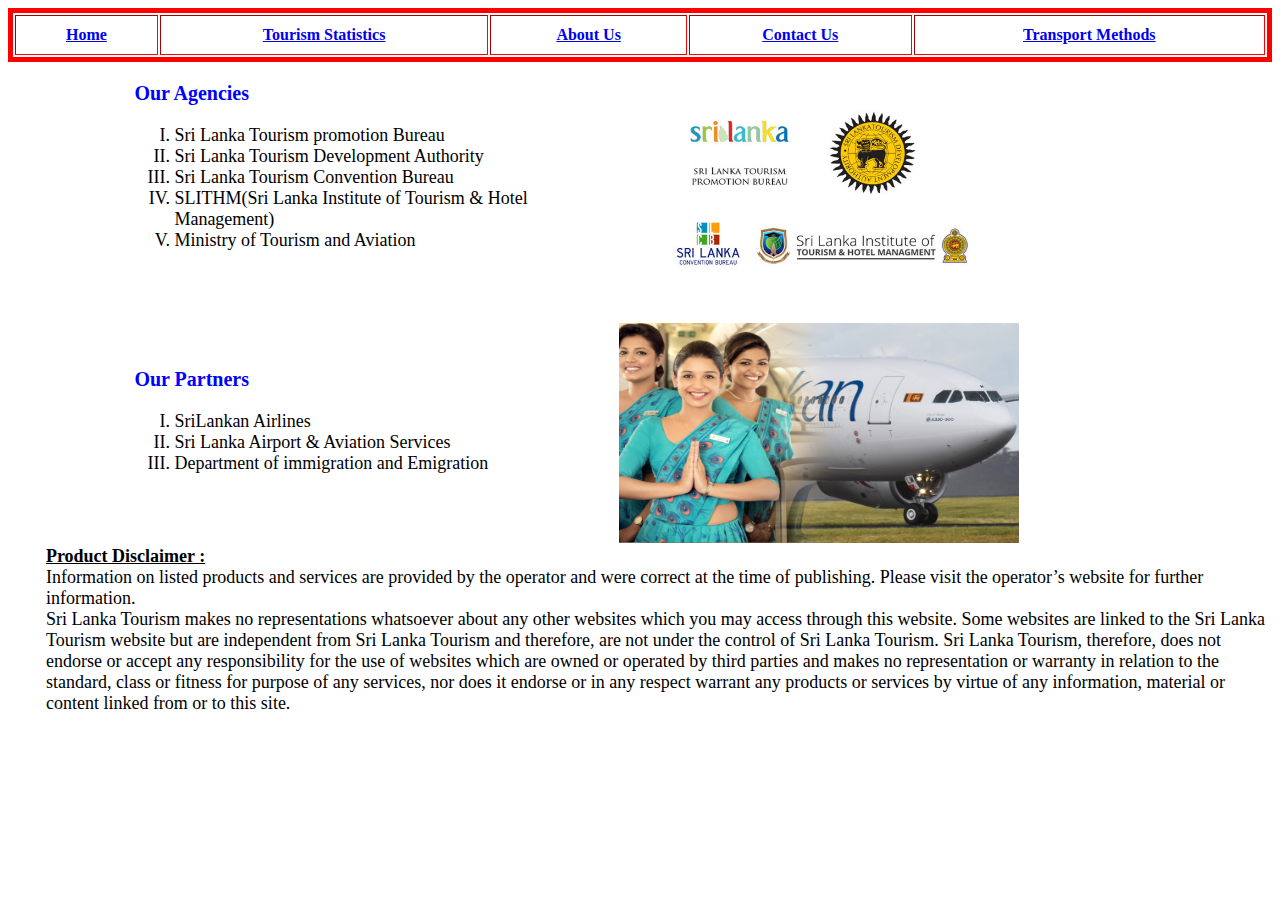
<file: about.html>
<html>
<link rel="stylesheet" type="text/css" href="about.css">
<head><title>about</title></head>
 <body>
<table id="t1" border=5>
<thead>
<tr>
<th id="th1"><a href="index.html">Home</a></th>
<th id="th2"><a href="tourism.html">Tourism Statistics</a></th>
<th id="th3"><a href="about.html">About Us</a></th>
<th id="th4"><a href="contact.html">Contact Us</a></th>
<th id="th5"><a href="transport.html">Transport Methods</a></th>

</tr>
</thead>
</table>
<p id="im1" ><img src="Sri-Lanka-Tourism-Promotion-Bureau.jpg" width=400 height=220 align=right></p>
<h3 id="hh1"><b>Our Agencies</b></h3>
<ol id="ol1">
<li>Sri Lanka Tourism promotion Bureau</li>
<li>Sri Lanka Tourism Development Authority</li>
<li>Sri Lanka Tourism Convention Bureau</li>
<li>SLITHM(Sri Lanka Institute of Tourism & Hotel Management)</li>
<li>Ministry of Tourism and Aviation</li>
</ol>
<br>
<br><p id="im" ><img src="air.jpg" width=400 height=220 align=right></p>
<h3 id="hh2"><b>Our Partners</b></h3>
<ol id="ol2">
<li>SriLankan Airlines</li>
<li>Sri Lanka Airport & Aviation Services</li>
<li>Department of immigration and Emigration</li>
 
</ol>
<br>
<br>
<p>
<b><u>Product Disclaimer :</u></b><br> Information on listed products and services are provided by the operator and were correct at the time of publishing. Please visit the operator’s website for further information.</br>
Sri Lanka Tourism makes no representations whatsoever about any other websites which you may access through this website. Some websites are linked to the Sri Lanka Tourism website but are independent from Sri Lanka Tourism and therefore, are not under the control of Sri Lanka Tourism. Sri Lanka Tourism, therefore, does not endorse or accept any responsibility for the use of websites which are owned or operated by third parties and makes no representation or warranty in relation to the standard, class or fitness for purpose of any services, nor does it endorse or in any respect warrant any products or services by virtue of any information, material or content linked from or to this site.
</p>
 
</body>
</html>
</file>
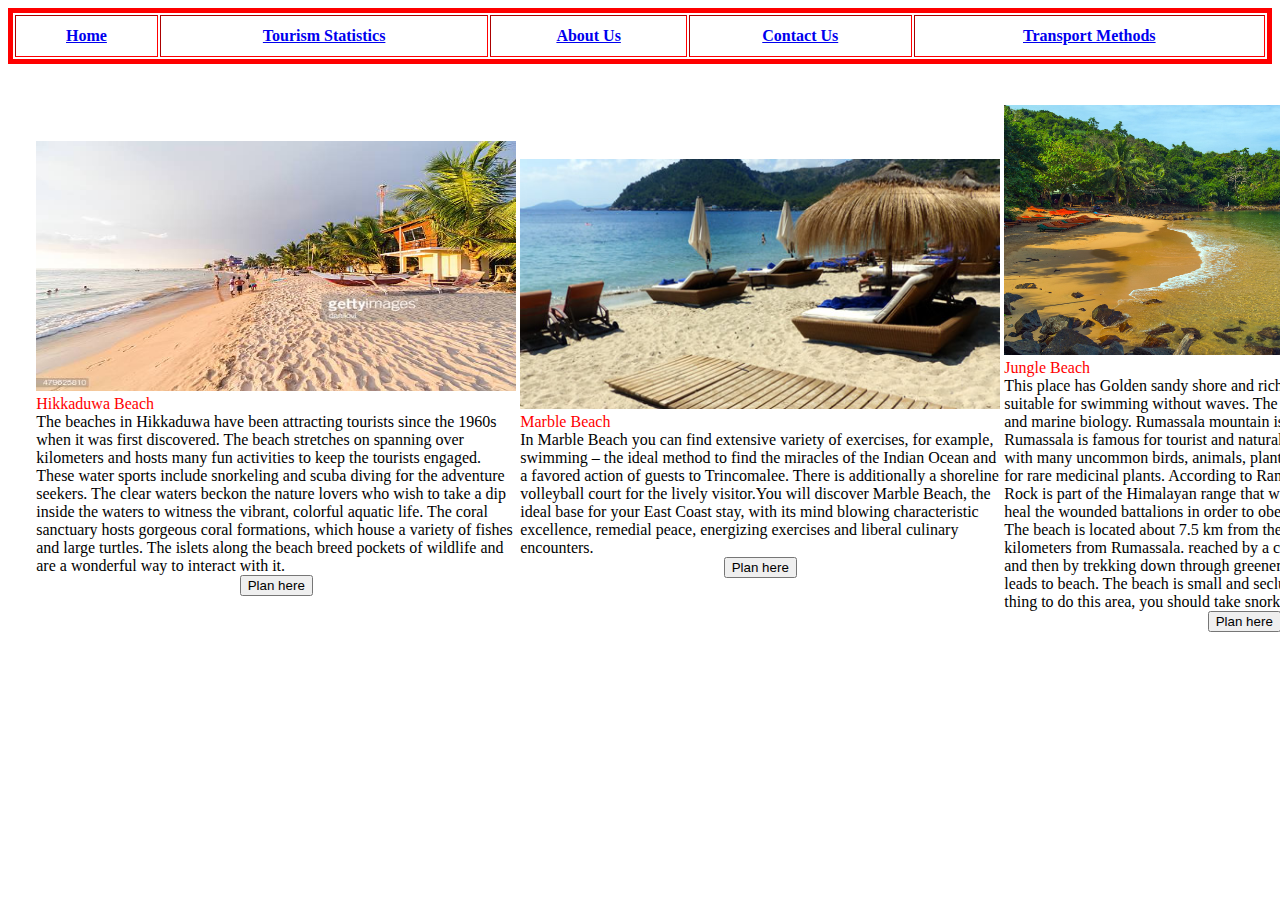
<file: beach.html>
<!DOCTYPE html>
<html>
<link rel="stylesheet" type="text/css" href="beach.css">
<head><title>beach</title></head>

 <body>
<table id="t1" border=5>
<thead>
<tr>
<th id="th1"><a href="index.html">Home</a></th>
<th id="th2"><a href="tourism.html">Tourism Statistics</a></th>
<th id="th3"><a href="about.html">About Us</a></th>
<th id="th4"><a href="contact.html">Contact Us</a></th>
<th id="th5"><a href="transport.html">Transport Methods</a></th>

</tr>
</thead>
</table> 
 <center>
<table id="t2" >
<tr>
<td>
<img src="hikkaduwe.jpg" height=250 width=480><br><font face="Algerian" color=red >Hikkaduwa Beach</font><br>
The beaches in Hikkaduwa have been attracting tourists since the 1960s when it was first discovered. The beach stretches on spanning over kilometers and hosts many fun activities to keep the tourists engaged. These water sports include snorkeling and scuba diving for the adventure seekers. The clear waters beckon the nature lovers who wish to take a dip inside the waters to witness the vibrant, colorful aquatic life. The coral sanctuary hosts gorgeous coral formations, which house a variety of fishes and large turtles. The islets along the beach breed pockets of wildlife and are a wonderful way to interact with it.
<br><form><input type="button" value="Plan here" onclick="window.location.href='form.html'"></form></td>
<td><img src="marvel.jpg" height=250 width=480><br><font face="Algerian" color=red >Marble Beach</font><br>
In Marble Beach you can find extensive variety of exercises, for example, swimming – the ideal method to find the miracles of the Indian Ocean and a favored action of guests to Trincomalee. There is additionally a shoreline volleyball court for the lively visitor.You will discover Marble Beach, the ideal base for your East Coast stay, with its mind blowing characteristic excellence, remedial peace, energizing exercises and liberal culinary encounters.

<br><form><input type="button" value="Plan here" onclick="window.location.href='form.html'"></form></td>
<td><img src="juncle.jpg" height=250 width=480><br><font face="Algerian" color=red >Jungle Beach</font><br>
This place has Golden sandy shore and rich bio diversity backgrounds and suitable for swimming without waves. The beach is rich with coral reefs and marine biology. Rumassala mountain is closer to jungle beach.
Rumassala is famous for tourist and naturalists because jungle beach filled with many uncommon birds, animals, plants, as well as this place  famous for rare medicinal plants. 
According to Ramayana legend the Rumassala Rock is part of the Himalayan range that was brought by "Hanuman" to heal the wounded battalions in order to obey the request of King Rama,
The beach is located about 7.5 km from the main city, Galle. and a few kilometers from Rumassala. reached by a climb up Rumassala mountain and then by trekking down through greenery through a small route which leads to beach. The beach  is small and secluded
Snorkeling is also a great thing to do this area, you should  take snorkeling equipment.
<br><form><input type="button" value="Plan here" onclick="window.location.href='form.html'"></form></td>
</tr>
</table>
    </center>
</body>
</html>
</file>
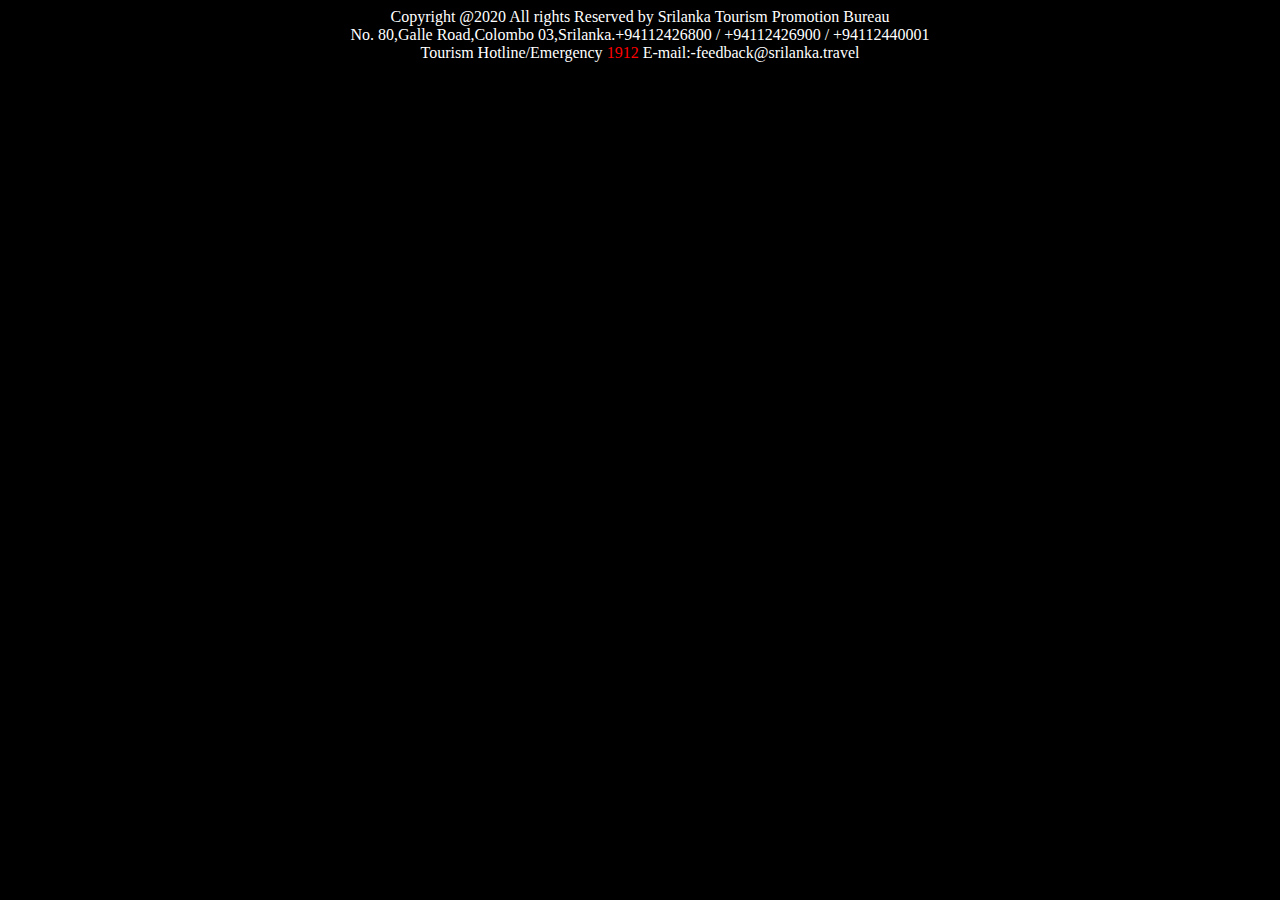
<file: bottom.html>
<html>
<link rel="stylesheet" type="text/css" href="bottom.css">
<head><title>frame</title></head>
 
<body>
Copyright @2020 All rights Reserved by Srilanka Tourism Promotion Bureau<br>
No. 80,Galle Road,Colombo 03,Srilanka.+94112426800 / +94112426900 / +94112440001<br>
Tourism Hotline/Emergency <font color=red>1912   </font> E-mail:-feedback@srilanka.travel
</body>
 
</html>
</file>
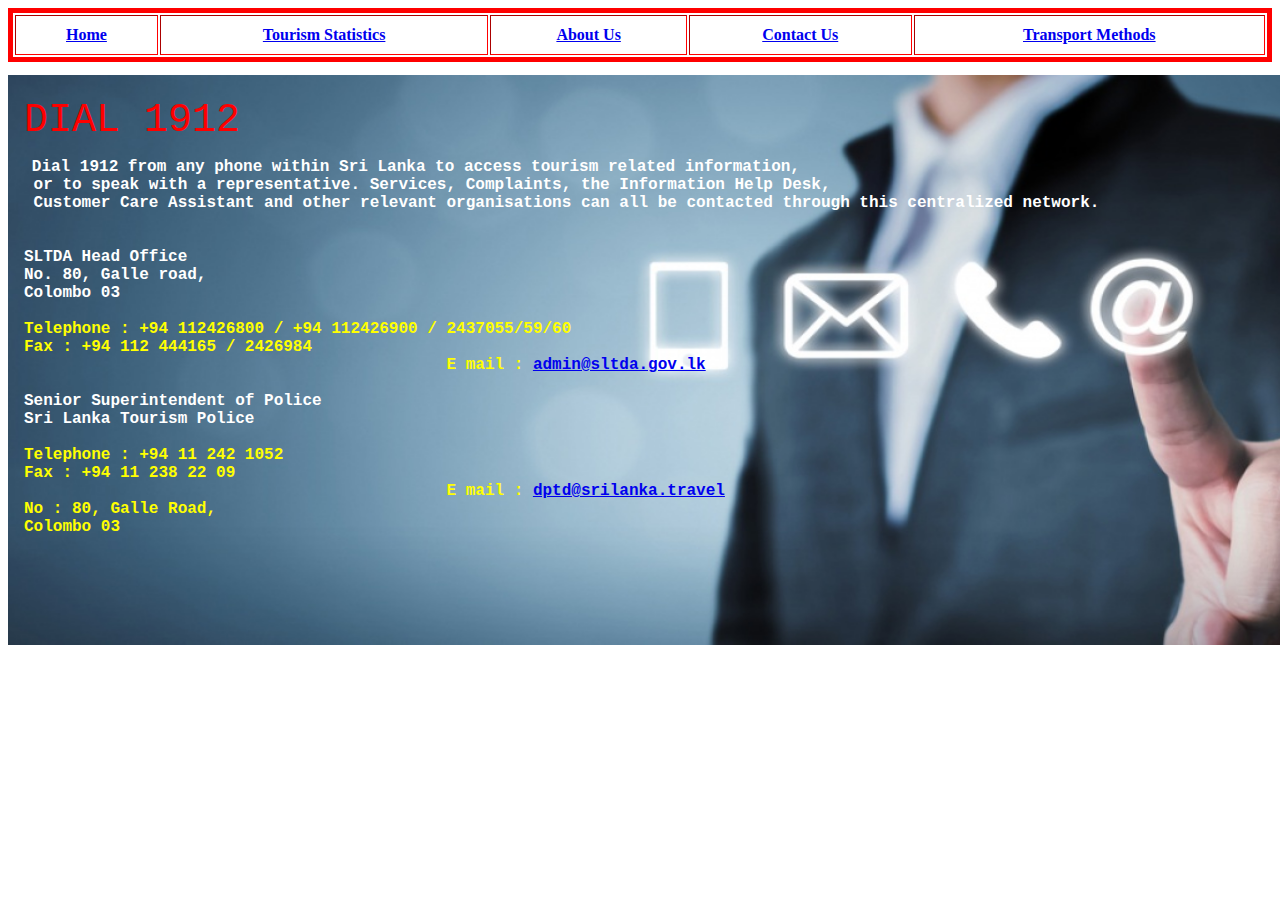
<file: contact.html>
<html>
<link rel="stylesheet" type="text/css" href="contact.css">
<head><title>contact</title></head>
 <body>
<table id="t1" border=5>
<thead>
<tr>
<th id="th1"><a href="home.html">Home</a></th>
<th id="th2"><a href="tourism.html">Tourism Statistics</a></th>
<th id="th3"><a href="about.html">About Us</a></th>
<th id="th4"><a href="contact.html">Contact Us</a></th>
<th id="th5"><a href="transport.html">Transport Methods</a></th>

</tr>
</thead>
</table>
<pre id="ppp1">
<img src="contact.jpg" width=1500 height=570 valign=bottom>
 <div id="d1">
<font style="Algerian" color="red" size=8>DIAL 1912</font><br>
 <font size=4 style="Adobe Gothic Std B" color=white><b>Dial 1912 from any phone within Sri Lanka to access tourism related information,<br> or to speak with a representative. Services, Complaints, the Information Help Desk,<br> Customer Care Assistant and other relevant organisations can all be contacted through this centralized network.


SLTDA Head Office
No. 80, Galle road,
Colombo 03
<font color=yellow>
Telephone : +94 112426800 / +94 112426900 / 2437055/59/60
Fax : +94 112 444165 / 2426984
                                            E mail : <a href="https://mail.google.com/mail/u/0/?tab=km1#inbox?compose=new">admin@sltda.gov.lk</a>	</font>

Senior Superintendent of Police
Sri Lanka Tourism Police
<font color=yellow>
Telephone : +94 11 242 1052
Fax : +94 11 238 22 09
                                            E mail : <a color=white href="https://mail.google.com/mail/u/0/?tab=km1#inbox?compose=new">dptd@srilanka.travel</a>
No : 80, Galle Road,
Colombo 03</font>
</font>
</b>
 </div>
 </pre>
 
</body>
</html>
</file>
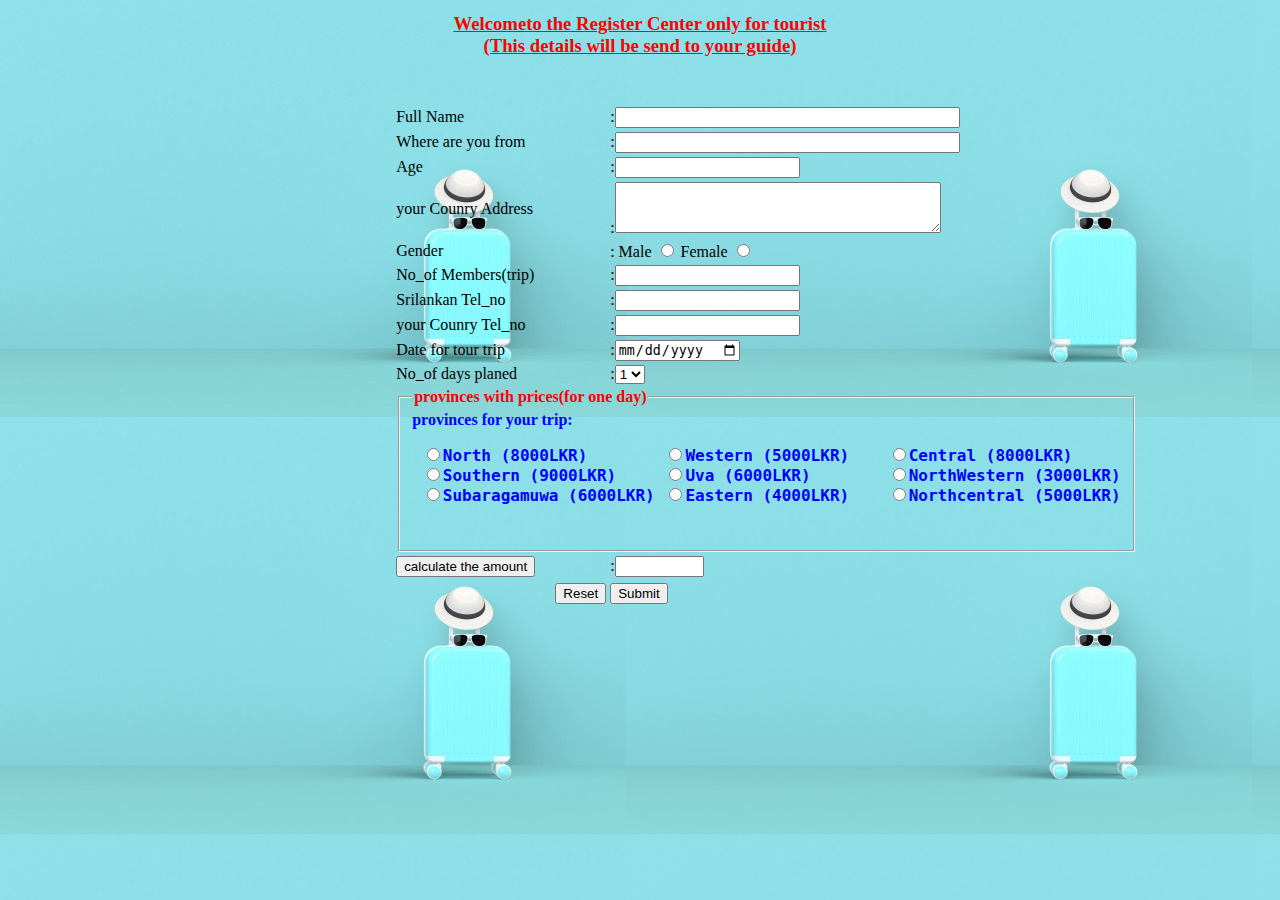
<file: form.html>
<html>
<head>
<link rel="stylesheet" type="text/css" href="form.css"><title>form</title></head>
 <body>
<script language="javascript">
 function total()
 {
 document.abc.out.value=document.abc.a.value*document.abc.select.value+"LKR";
 }
 </script>
 
 <h3><u><b><p align=center>Welcometo the Register Center only for tourist<br>(This details will be send to your guide)</p></b></u></h3>
 <center><table>
  <form name="abc"><pre>
 <tr>
 <td>Full Name</td>
 <td>:<input type="textbox" size=40></td>
 </tr>
 <tr>
 <td>Where are you from</td>
 <td>:<input type="textbox" size=40></td>
 </tr>
 <tr>
 <td>Age</td>
 <td>:<input type="number"></td>
 </tr>
 <tr>
 <td>your Counry Address</td>
 <td>:<textarea rows=3 cols=38></textarea></td>
 </tr>
 <tr>
 <td>Gender</td>
 <td>: Male <input type="radio" name="a"> Female <input type="radio" name="a"></td>
 </tr>
  <tr>
 <td> No_of Members(trip)</td>
 <td>:<input type="number" size=4></td>
 </tr>
  <tr>
 <td>Srilankan Tel_no</td>
 <td>:<input type="number" size=20></td>
 </tr>
  <tr>
 <td> your Counry Tel_no </td>
 <td>:<input type="number" size=20></td>
 </tr>
 <tr>
 <td> Date for tour trip </td>
 <td>:<input type="date"></td>
 </tr>
 <tr>
 <td> No_of days planed </td>
 <td>:<select name="select">
 <option>1</option>
 <option>2</option>
 <option>3</option>
 <option>4</option>
 <option>5</option>
 <option>6</option></select><br></td>
 </tr>
 <tr>
 <td id="ii" colspan=2><fieldset>
 <legend>provinces with prices(for one day)</legend>
 provinces for your trip:<br> 
 <pre> <input type="radio" value="8000" name="a">North (8000LKR)        <input type="radio" value="5000" name="a">Western (5000LKR)    <input type="radio" value="8000" name="a">Central (8000LKR)
 <input type="radio" value="9000" name="a">Southern (9000LKR)     <input type="radio" value="6000" name="a">Uva (6000LKR)        <input type="radio" value="3000" name="a">NorthWestern (3000LKR)
 <input type="radio" value="6000" name="a">Subaragamuwa (6000LKR) <input type="radio" value="4000" name="a">Eastern (4000LKR)    <input type="radio" value="5000" name="a">Northcentral (5000LKR)
 </pre>
</fieldset></td>


 </tr>
 <tr>
 <td> <input type="button" value="calculate the amount" onclick="total()"> </td>
 <td>:<input type="textarea" name="out" size=8><br></td>
 </tr>
 <tr>
 <tr>
 <td align=right><input type="reset" value="Reset"></td>
 <td align=left><input type="Submit" value="Submit"><br></td>
 </tr>
 <tr>
 </form>
 </table>
 </center>

   
 
 
 

        
   
 			
 </body>
</html>
</file>
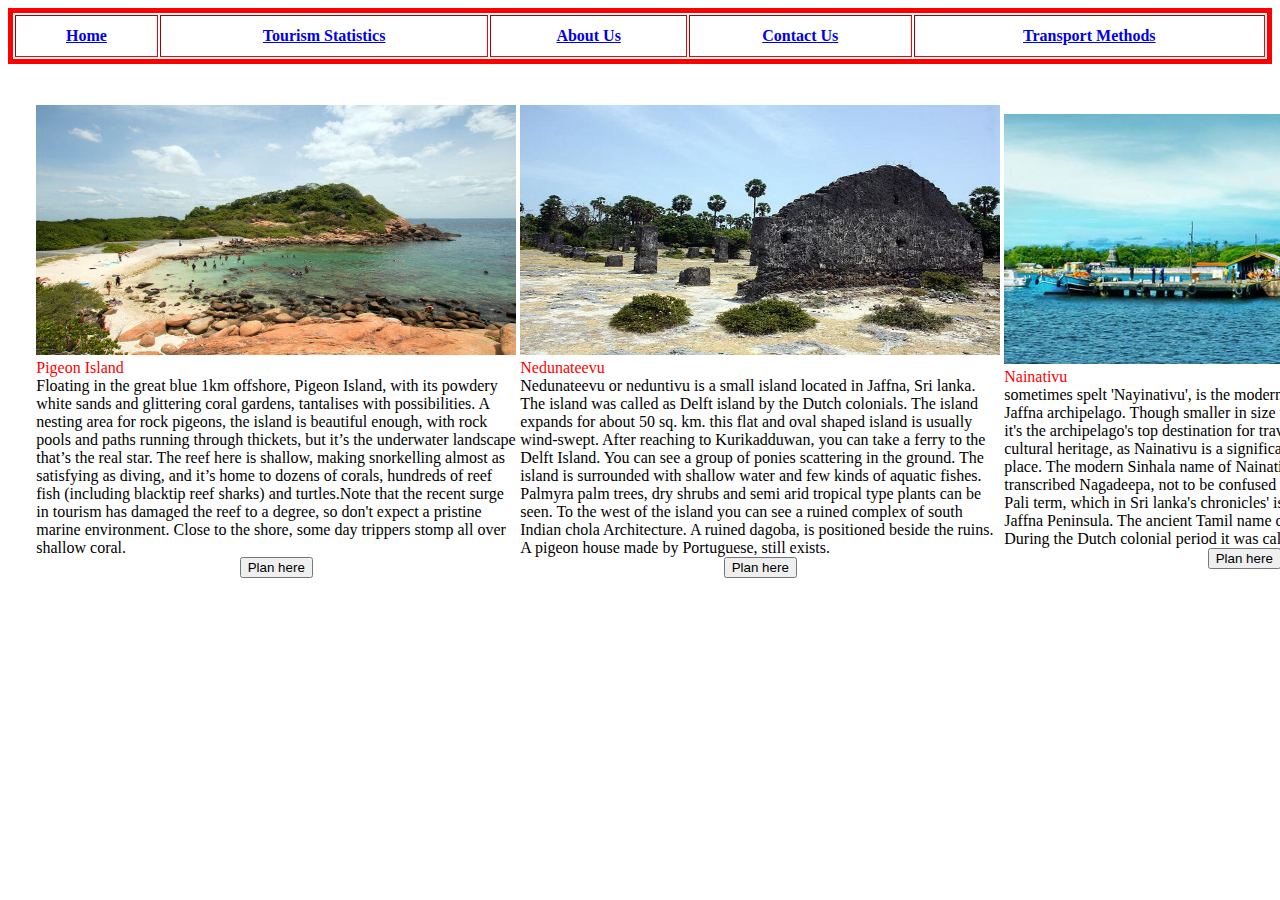
<file: island.html>
<!DOCTYPE html>
<html>
<link rel="stylesheet" type="text/css" href="island.css">
<head><title>beach</title></head>

 <body>
<table id="t1" border=5>
<thead>
<tr>
<th id="th1"><a href="home.html">Home</a></th>
<th id="th2"><a href="tourism.html">Tourism Statistics</a></th>
<th id="th3"><a href="about.html">About Us</a></th>
<th id="th4"><a href="contact.html">Contact Us</a></th>
<th id="th5"><a href="transport.html">Transport Methods</a></th>

</tr>
</thead>
</table> 
   
    <center>
   <table id="t2">
<tr>
<td>
<img src="pegeon.jpg" height=250 width=480><br><font face="Algerian" color=red >Pigeon Island</font><br>Floating in the great blue 1km offshore, Pigeon Island, with its powdery white sands and glittering coral gardens, tantalises with possibilities. A nesting area for rock pigeons, the island is beautiful enough, with rock pools and paths running through thickets, but it’s the underwater landscape that’s the real star. The reef here is shallow, making snorkelling almost as satisfying as diving, and it’s home to dozens of corals, hundreds of reef fish (including blacktip reef sharks) and turtles.Note that the recent surge in tourism has damaged the reef to a degree, so don't expect a pristine marine environment. Close to the shore, some day trippers stomp all over shallow coral.
<br><form><input type="button" value="Plan here" onclick="window.location.href='form.html'"></form></td>
<td>
<img src="nedunthevu.jpg" height=250 width=480><br><font face="Algerian" color=red >Nedunateevu</font><br>Nedunateevu or neduntivu is a small island located in Jaffna, Sri lanka. The island was called as Delft island by the Dutch colonials. The island expands for about 50 sq. km. this flat and oval shaped island is usually wind-swept. After reaching to Kurikadduwan, you can take a ferry to the Delft Island. You can see a group of ponies scattering in the ground.

The island is surrounded with shallow water and few kinds of aquatic fishes. Palmyra palm trees, dry shrubs and semi arid tropical type plants can be seen. To the west of the island you can see a ruined complex of south Indian chola Architecture. A ruined dagoba, is positioned beside the ruins. A pigeon house made by Portuguese, still exists.
<br><form><input type="button" value="Plan here" onclick="window.location.href='form.html'"></form></td>
<td>
<img src="nayinatheevu.jpg" height=250 width=480><br><font face="Algerian" color=red >Nainativu</font><br>sometimes spelt 'Nayinativu', is the modern Tamil name of an island of the Jaffna archipelago. Though smaller in size than the neighbouring islands, it's the archipelago's top destination for travellers interested in Sri Lanka's cultural heritage, as Nainativu is a significant pilgrimage site in the first place. The modern Sinhala name of Nainativu is 'Nagadipa', also transcribed Nagadeepa, not to be confused with the homonymic ancient Pali term, which in Sri lanka's chronicles' is a designation of the entire Jaffna Peninsula. The ancient Tamil name of the island was Manipallavam. During the Dutch colonial period it was called Harlem.

<br><form><input type="button" value="Plan here" onclick="window.location.href='form.html'"></form></td>
</tr>
</table>
 </center>
</body>
</html>
</file>
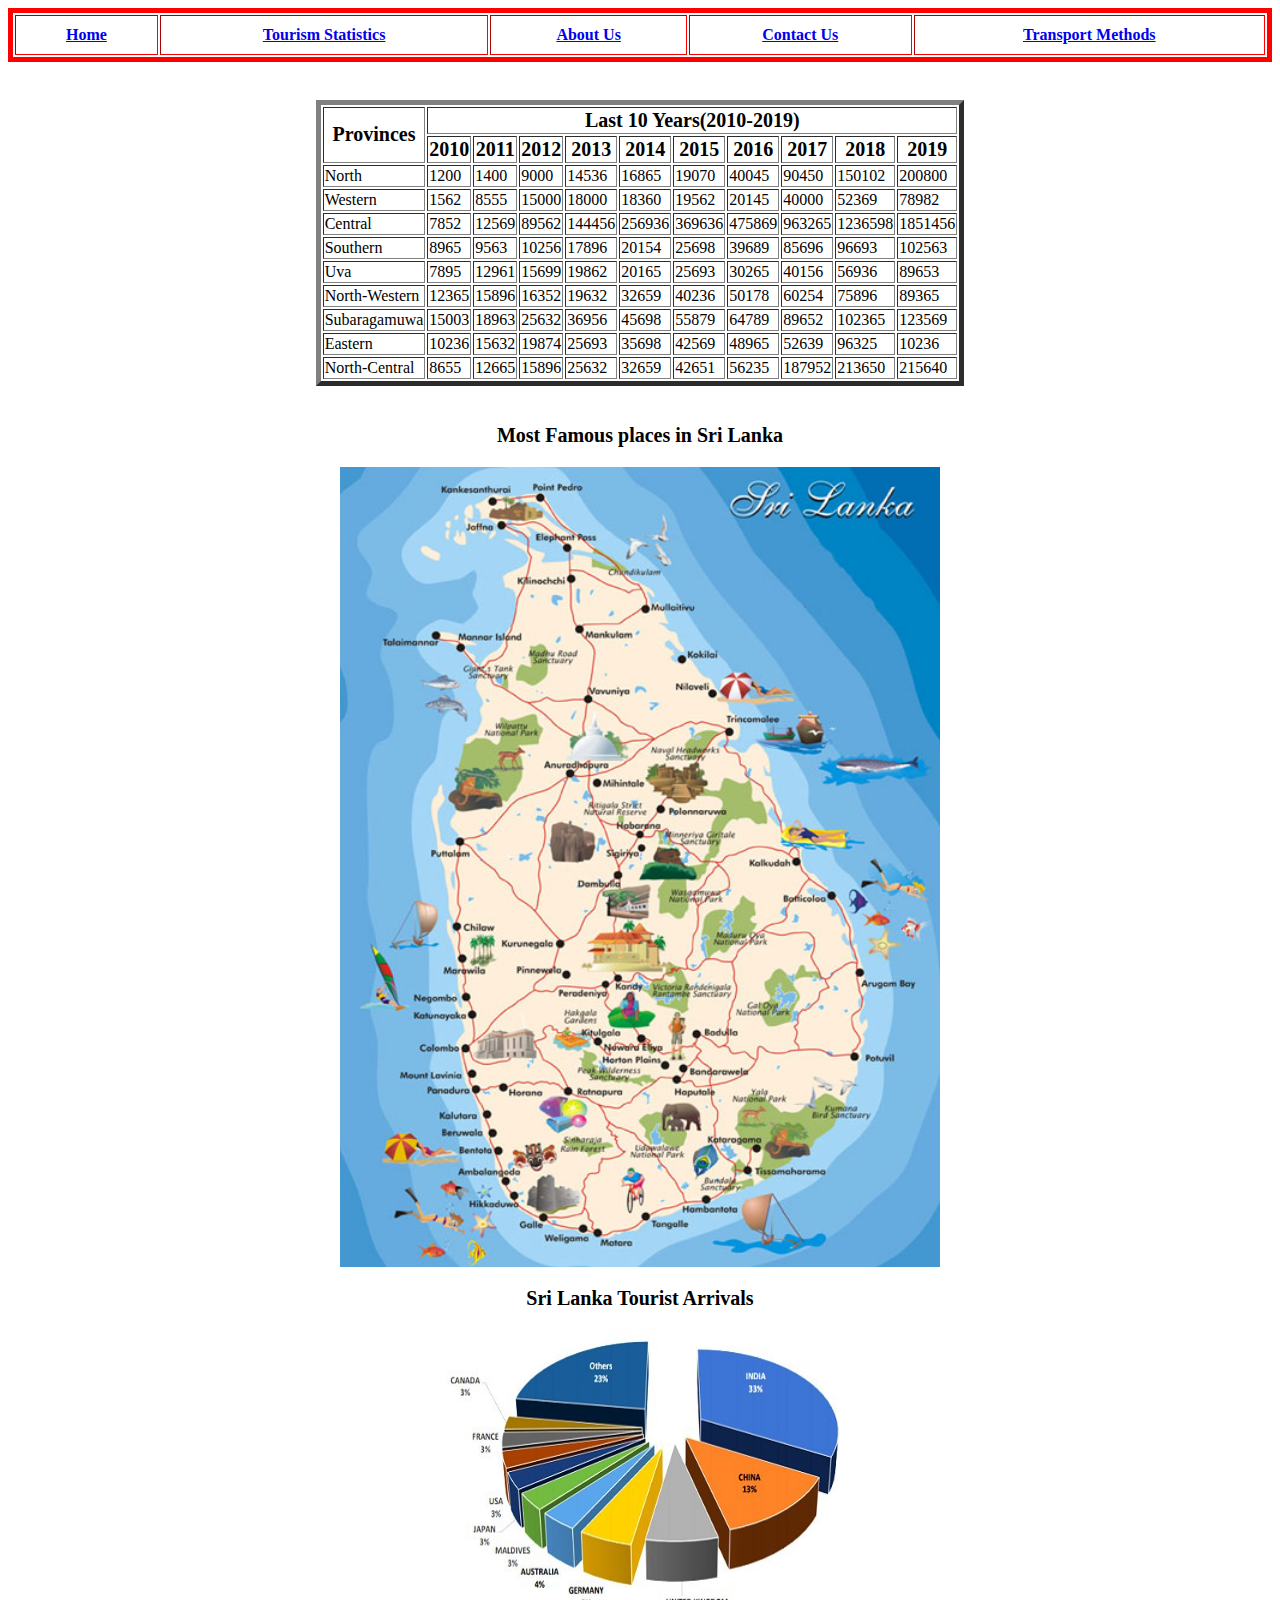
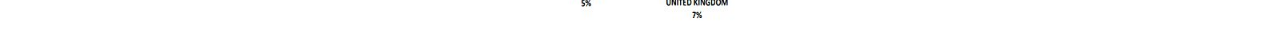
<file: tourism.html>
<html>
<link rel="stylesheet" type="text/css" href="tourism.css">
<head><title>tour</title></head>
 <body>
<table id="t1" border=5>
<thead>
<tr>
<th id="th1"><a href="home.html">Home</a></th>
<th id="th2"><a href="tourism.html">Tourism Statistics</a></th>
<th id="th3"><a href="about.html">About Us</a></th>
<th id="th4"><a href="contact.html">Contact Us</a></th>
<th id="th5"><a href="transport.html">Transport Methods</a></th>

</tr>
</thead>
</table>
<table id="table1" border=5 align=center>
<tr>
<td id="t0" rowspan=2>Provinces</td>
<td id="t2" colspan=10>Last 10 Years(2010-2019)</td>
</tr>
<tr id="t3">
<td>2010</td>
<td>2011</td>
<td>2012</td>
<td>2013</td>
<td>2014</td>
<td>2015</td>
<td>2016</td>
<td>2017</td>
<td>2018</td>
<td>2019</td>
</tr>
<tr>
<td>North</td>
<td>1200</td>
<td>1400</td>
<td>9000</td>
<td>14536</td>
<td>16865</td>
<td>19070</td>
<td>40045</td>
<td>90450</td>
<td>150102</td>
<td>200800</td>
</tr>
<tr>
<td>Western</td>
<td>1562</td>
<td>8555</td>
<td>15000</td>
<td>18000</td>
<td>18360</td>
<td>19562</td>
<td>20145</td>
<td>40000</td>
<td>52369</td>
<td>78982</td>
</tr><tr>
<td>Central</td>
<td>7852</td>
<td>12569</td>
<td>89562</td>
<td>144456</td>
<td>256936</td>
<td>369636</td>
<td>475869</td>
<td>963265</td>
<td>1236598</td>
<td>1851456</td>
</tr><tr>
<td>Southern</td>
<td>8965</td>
<td>9563</td>
<td>10256</td>
<td>17896</td>
<td>20154</td>
<td>25698</td>
<td>39689</td>
<td>85696</td>
<td>96693</td>
<td>102563</td>
</tr><tr>
<td>Uva</td>
<td>7895</td>
<td>12961</td>
<td>15699</td>
<td>19862</td>
<td>20165</td>
<td>25693</td>
<td>30265</td>
<td>40156</td>
<td>56936</td>
<td>89653</td>
</tr><tr>
<td>North-Western</td>
<td>12365</td>
<td>15896</td>
<td>16352</td>
<td>19632</td>
<td>32659</td>
<td>40236</td>
<td>50178</td>
<td>60254</td>
<td>75896</td>
<td>89365</td>
</tr><tr>
<td>Subaragamuwa</td>
<td>15003</td>
<td>18963</td>
<td>25632</td>
<td>36956</td>
<td>45698</td>
<td>55879</td>
<td>64789</td>
<td>89652</td>
<td>102365</td>
<td>123569</td>
</tr><tr>
<td>Eastern</td>
<td>10236</td>
<td>15632</td>
<td>19874</td>
<td>25693</td>
<td>35698</td>
<td>42569</td>
<td>48965</td>
<td>52639</td>
<td>96325</td>
<td>10236</td>
</tr><tr>
<td>North-Central</td>
<td>8655</td>
<td>12665</td>
<td>15896</td>
<td>25632</td>
<td>32659</td>
<td>42651</td>
<td>56235</td>
<td>187952</td>
<td>213650</td>
<td>215640</td>
</tr>

</table>
<br>
<p id="pp1">Most Famous places in Sri Lanka</p>
<center><img src="map.jpg" width=600 height=800 valign=bottom ></center>
<p id="pp2">Sri Lanka Tourist Arrivals  </p>                                                                                                       
<center><img src="Sri-Lanka-May-2018-tourist-arrivals-up-by-6.2-percent-travel-voice.jpg" width=400 height=300 valign=bottom>  </center>                                                  

 
 
</body>
</html>
</file>
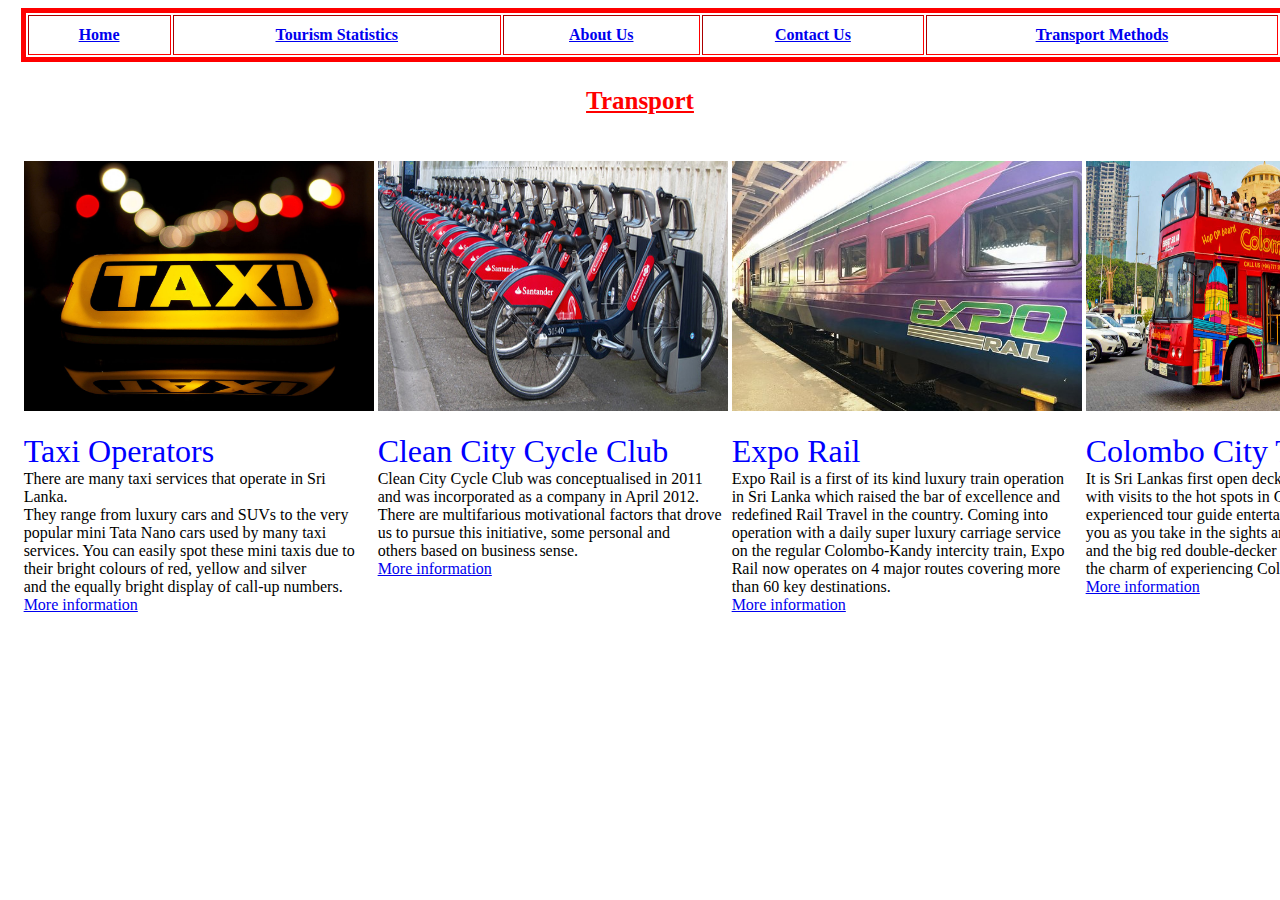
<file: transport.html>
<html>
<link rel="stylesheet" type="text/css" href="transport.css">
<head><title>trans</title></head>
 <body>
<table id="t1" border=5>
<thead>
<tr>
<th id="th1"><a href="home.html">Home</a></th>
<th id="th2"><a href="tourism.html">Tourism Statistics</a></th>
<th id="th3"><a href="about.html">About Us</a></th>
<th id="th4"><a href="contact.html">Contact Us</a></th>
<th id="th5"><a href="transport.html">Transport Methods</a></th>

</tr>
</thead>
</table>

<h3><u>Transport</u></h3><br>
<center>
<table id="tt">
<tr>
     <td><img src="1200px-TAXI.jpg" width=350 height=250 ></td>
	<td> <img src="santander-bike-1.jpeg" width=350 height=250></td>
	<td> <img src="expo-rail.jpg" width=350 height=250 ></td>
	 <td><img src="bg-colombo-city-tour.jpg" width=350 height=250 ></td>
	 </tr>
	 
	 <tr>
	 <td><br>
	<font color=blue size=6 style="Times New Roman">Taxi Operators</FONT><br>
    There are many taxi services that operate in Sri Lanka.<br>
	They range from luxury cars and SUVs to the very popular 
	mini Tata Nano cars used by many taxi<br> services.
	You can easily spot these mini taxis due to their
	bright colours of red, yellow and silver<br> and the equally
	bright display of call-up numbers.<br>
	<a href="https://srilanka.travel/taxi_opperator">More information</a></td>
	<td><br><font color=blue size=6 style="Times New Roman">Clean City Cycle Club</font><br>
    Clean City Cycle Club was conceptualised in 2011 and was
	incorporated as a company in April 2012.<br> There are
	multifarious motivational factors that drove us to pursue
	this initiative, some personal and<br> others based on business sense.<br>
	<a href="https://www.srilanka.travel/clean_city_cycle_club">More information</a></td></td>
	<td><br><font color=blue size=6 style="Times New Roman">Expo Rail</font><br>
    Expo Rail is a first of its kind luxury train operation<br>
	in Sri Lanka which raised the bar of excellence and<br>
	redefined Rail Travel in the country. Coming into operation
	with a daily super luxury carriage service<br> on the regular
	Colombo-Kandy intercity train, Expo Rail now operates on
	4 major routes covering more<br> than 60 key destinations.<br>
	<a href="https://web.facebook.com/ExpoRail.LK?_rdc=1&_rdr">More information</a></td>
	<td><br><font color=blue size=6 style="Times New Roman">Colombo City Tour</font><br>
	It is Sri Lankas first open deck city tour of Colombo,<br>
	with visits to the hot spots in Colombo. An experienced tour
	guide entertains and educates<br> you as you take in the
	sights and sounds of the city, and the big red double-decker
	bus just adds to<br> the charm of experiencing Colombo.<br>
	<a href="https://www.srilanka.travel/city_tour">More information</a></td>
</tr></table>
 </center>
 
</body>
</html>
</file>
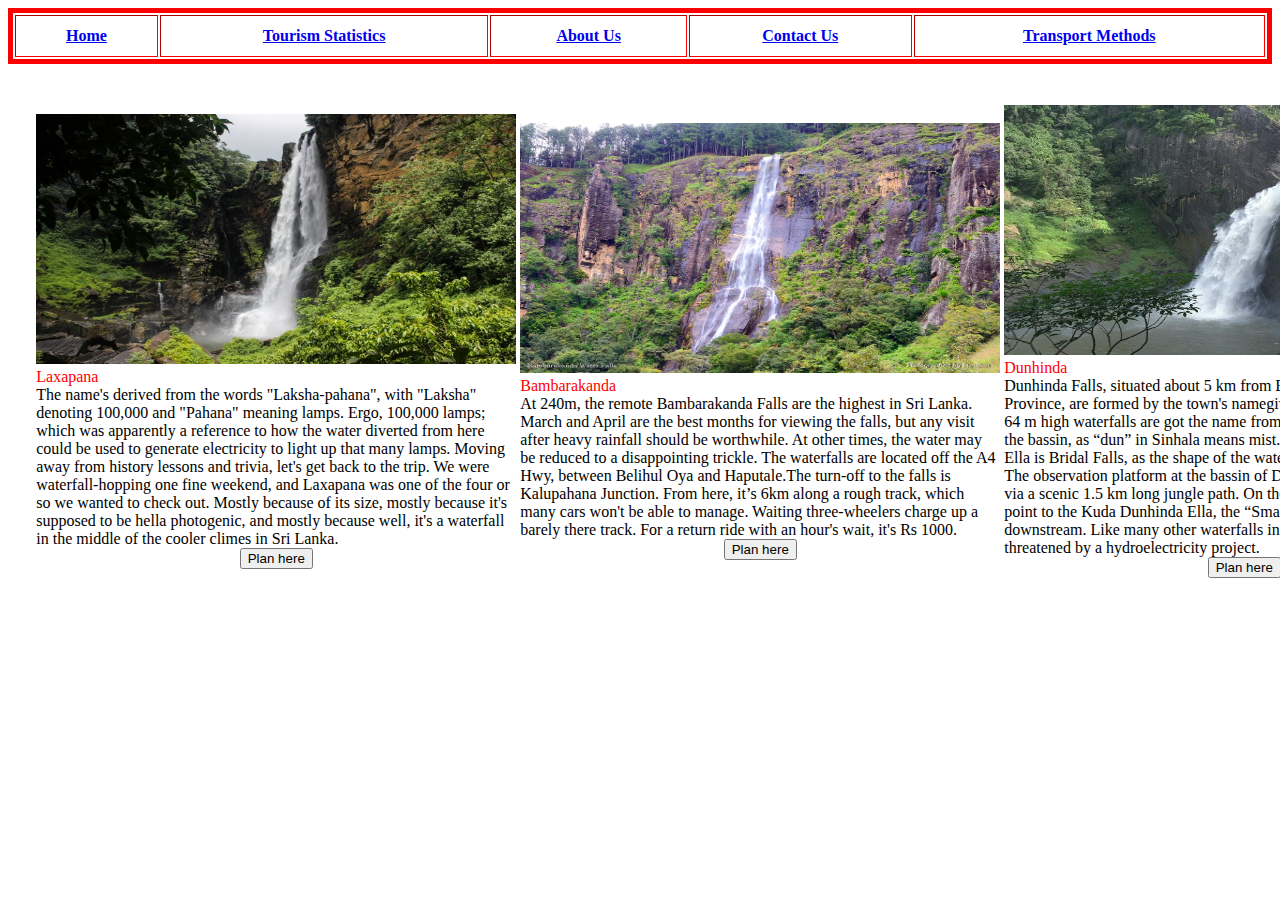
<file: water.html>
<!DOCTYPE html>
<html>
<link rel="stylesheet" type="text/css" href="water.css">
<head><title>beach</title></head>

 <body>
<table id="t1" border=5>
<thead>
<tr>
<th id="th1"><a href="home.html">Home</a></th>
<th id="th2"><a href="tourism.html">Tourism Statistics</a></th>
<th id="th3"><a href="about.html">About Us</a></th>
<th id="th4"><a href="contact.html">Contact Us</a></th>
<th id="th5"><a href="transport.html">Transport Methods</a></th>

</tr>
</thead>
</table> 
   
    <center>
   <table id="t2">
<tr>
<td>
<img src="luxapana.jpg" height=250 width=480><br><font face="Algerian" color=red >Laxapana</font><br>The name's derived from the words "Laksha-pahana", with "Laksha" denoting 100,000 and "Pahana" meaning lamps. Ergo, 100,000 lamps; which was apparently a reference to how the water diverted from here could be used to generate electricity to light up that many lamps. 

Moving away from history lessons and trivia, let's get back to the trip. We were waterfall-hopping one fine weekend, and Laxapana was one of the four or so we wanted to check out. Mostly because of its size, mostly because it's supposed to be hella photogenic, and mostly because well, it's a waterfall in the middle of the cooler climes in Sri Lanka.
<br><form><input type="button" value="Plan here" onclick="window.location.href='form.html'"></form></td>
<td>
<img src="bamparakantha.jpg" height=250 width=480><br><font face="Algerian" color=red >Bambarakanda</font><br>At 240m, the remote Bambarakanda Falls are the highest in Sri Lanka. March and April are the best months for viewing the falls, but any visit after heavy rainfall should be worthwhile. At other times, the water may be reduced to a disappointing trickle. The waterfalls are located off the A4 Hwy, between Belihul Oya and Haputale.The turn-off to the falls is Kalupahana Junction. From here, it’s 6km along a rough track, which many cars won't be able to manage. Waiting three-wheelers charge up a barely there track. For a return ride with an hour's wait, it's Rs 1000.
<br><form><input type="button" value="Plan here" onclick="window.location.href='form.html'"></form></td>
<td>
<img src="Dunhinda.jpg" height=250 width=480><br><font face="Algerian" color=red >Dunhinda</font><br>Dunhinda Falls, situated about 5 km from Badulla, the capital of Uva Province, are formed by the town's namegiving river, the Badulu Oya. The 64 m high waterfalls are got the name from the smoky spray surrounding the bassin, as “dun” in Sinhala means mist. An English name of Dunhinda Ella is Bridal Falls, as the shape of the waterfall resembles a bridal veil. The observation platform at the bassin of Dunhinda Falls can be reached via a scenic 1.5 km long jungle path. On the way, there is also a vantage point to the Kuda Dunhinda Ella, the “Small Dunhinda Falls” further downstream. Like many other waterfalls in Sri Lanka, Dunhinda Falls is threatened by a hydroelectricity project.
<br><form><input type="button" value="Plan here" onclick="window.location.href='form.html'"></form></td>
</tr>
</table>
 </center>
</body>
</html>
</file>
<file: about.css>
#t1{
	width:100%;
	border:5px solid black;
	border-color:red;
}
#th1,#th2,#th3,#th4,#th5{
	height:20px;
	padding:10px;
	text-align:center;
	

}

#hh1,#hh2{
	font-family:"Algerian";
	font-size:20px;
	color:blue;
	margin-left:10%;
}

#ol1,#ol2{
	list-style-type:upper-roman;
	font-size:18px;
	font-family:"Times New Roman";
	margin-left:10%;
}
p{
	font-size:18px;
	margin-left:3%;
}

#im{
	margin-right:20%;
	margin-bottom:5%;
}

#im1{
	margin-right:20%;
}
 
 body{
	 
	 background-color:white;
 }
</file>
<file: beach.css>
#t1{
 
	width:100%;
	border:5px solid black;
	border-color:red;
}

#th1,#th2,#th3,#th4,#th5{
height:20px;
	padding:10px;
	text-align:center;

}

#t2{
	margin-top:3%;
	margin-left:2%
}
 form{
	 text-align:center;
 }
</file>
<file: bottom.css>
body{
	background-color:black;
	text-align:center;
	color:white;
}
</file>
<file: contact.css>
#t1{
	width:100%;
	border:5px solid black;
	border-color:red;
}
#th1,#th2,#th3,#th4,#th5{
	height:20px;
	padding:10px;
	text-align:center;
}
 
 body{
	 background-color:white;
	 
 }
 
 #ppp1{
	 position: relative;
  text-align: left;
  color: white;
 }
 
 #d1{
	 position: absolute;
  top: 8px;
  left: 16px;
 }
</file>
<file: form.css>
body{
	margin-top:1%;
	background-image:url("wallpaper.jpg");
	
	}
#ii{
	margin-left:33%;
	font-family:"Times New Roman";
	font-size:16px;
	color:blue;
	font-weight:bold;
}
h3{
	font-family:"Algerian";
	color:red;
}
 fieldset{
	 widtth:400px;
	
 }
 legend{
	 color:red;
 }
 center{
	 margin-left:20%;
 }
</file>
<file: island.css>
#t1{
 
	width:100%;
	border:5px solid black;
	border-color:red;
}

#th1,#th2,#th3,#th4,#th5{
height:20px;
	padding:10px;
	text-align:center;

}
#t2{
	margin-top:3%;
	margin-left:2%
} form{
	 text-align:center;
 }
</file>
<file: tourism.css>
#t1{
	width:100%;
	border:5px solid black;
	border-color:red;
}
#th1,#th2,#th3,#th4,#th5{
	height:20px;
	padding:10px;
	text-align:center;

}
#table1{
	margin-top:3%;
}
 #t0,#t2,#t3{
	 text-align:center;
	 font-weight:bold;
	 font-family:"Algerian";
	 font-size:20px;
 }
 
 #pp1,#pp2{
	  font-family:"Times New Roman";
	 font-size:20px;
	 font-weight:bold;
	 text-align:center;
 }
 body{
 
	 background-color:white;
 }
</file>
<file: transport.css>
#t1{
	width:100%;
	border:5px solid black;
	border-color:red;
}
#th1,#th2,#th3,#th4,#th5{
	height:20px;
	padding:10px;
	text-align:center;

}
 
 body{
	 background-color:white;
 }
 h3{
	 color:red;
	 font-family:"Algerian";
	 text-align:center;
	 font-size:25px;
 }
 
 td{
	 vertical-align:top;
 }
 table{
	 margin-left:1%;
 }
</file>
<file: water.css>
#t1{
 
	width:100%;
	border:5px solid black;
	border-color:red;
}

#th1,#th2,#th3,#th4,#th5{
height:20px;
	padding:10px;
	text-align:center;

}
#t2{
	margin-top:3%;
	margin-left:2%
} form{
	 text-align:center;
 }
</file>
